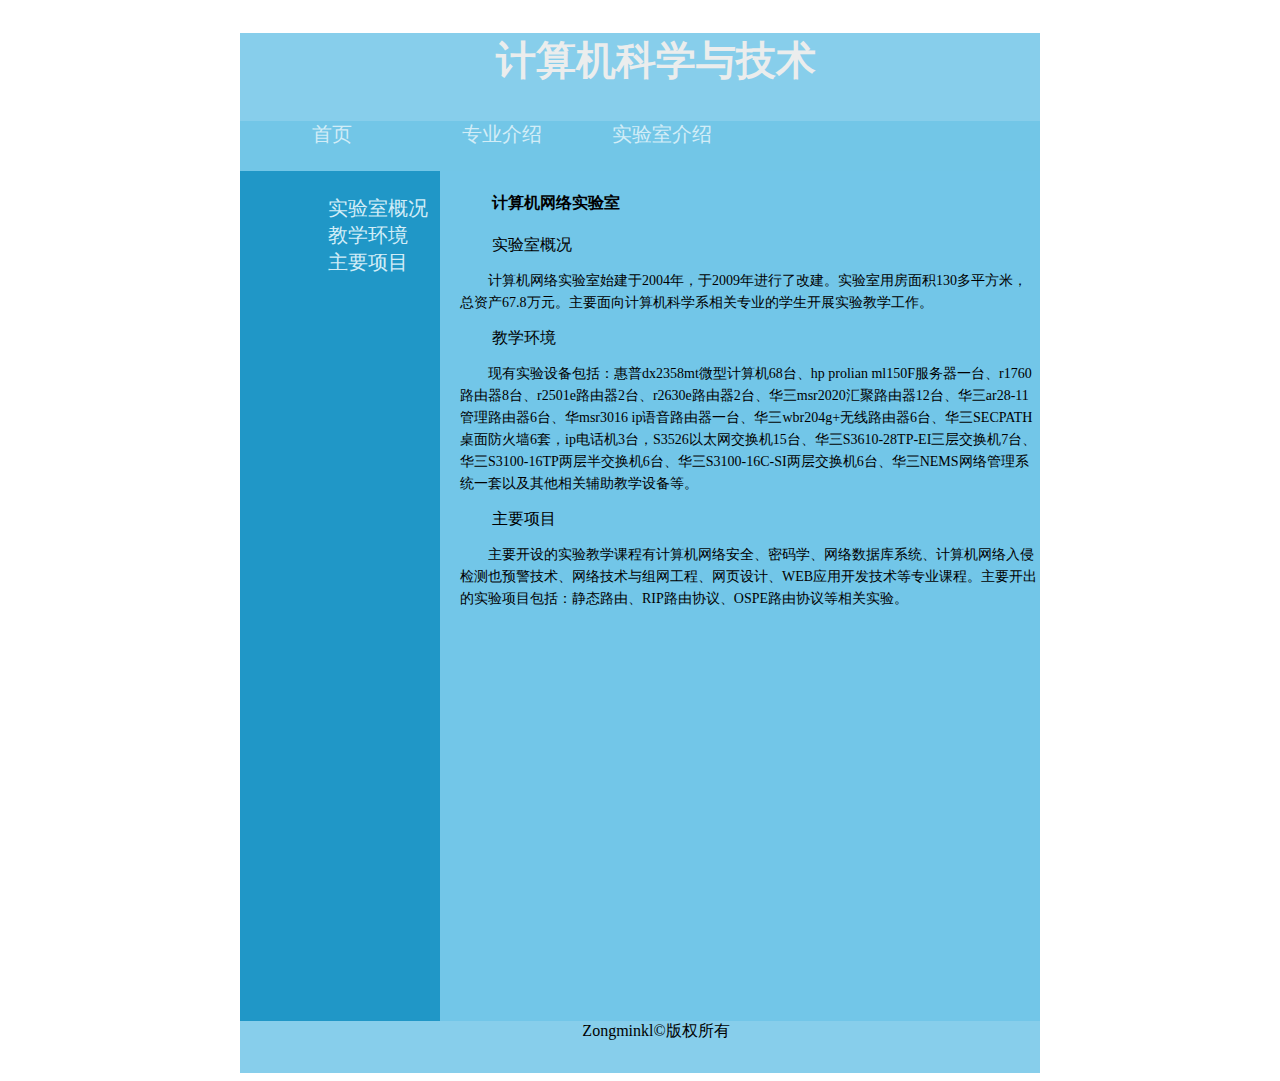
<file: H5/html/lab-introduction.html>
<!doctype html>
<html>
<head>
<meta charset="utf-8">
<title>计算机科学与技术</title>
<style>
    body {
        text-align: center;
    }
    .box {
        background: skyblue;
        width:800px;
        height:1040px;
        margin:0 auto;
    }
    .header {
        background: rgba(113,230,130,0.97)
        width:800;
        height:200;
        text-align: center;
        font-size: 40px;
        color: rgba(235,237,237,1.00)
    }
    .nav {
        width:800;
        height: 80;
        text-align: left;
    }
    .content{
        height:400px;
        width:800px;
        }
    .pic{
        height:50px;
        width:800px;
        background: rgba(71,180,224,0.32);
    }
    .left{
        height: 850px;
        width: 200px;
        background: rgba(32,151,199,1.00);
        font-size: 24px;
        float:left;
    }
    .mid {
        height: 850px;
        width: 20px;
        background: rgba(114,198,232,1.00);
        float:left;
        
    }
    .right{
        height:850px;
        width:580px;
        background: rgba(114,198,232,1.00);
        text-align:center;
        float: right;
    }
    
    .footer {
        width: 800px;
        height: 50px;
        background:skyblue;
        float: left
    }



    .big .nav ul {
	list-style-type: none;
	font-size: 24px;
}
    p {
        font-size:14px;
        font-family: 宋体;
        font-weight: 500;
        line-height: 22px;
        text-indent:2em;
        text-align: left;
    }
    h4 {
        text-align:left;
        text-indent:2em;
    }
    ul li {
        float:left;
        float:left;
        width: 150px;
        font-size:20px;
        list-style:none;
    }
    div {
        font-family: 微软雅黑;
        text-indent:2em;
        text-align: left;
        
    }
    divfooter {
        text-align: center;
        font-size: 16px;
        
    }
    a {
        text-decoration: none;
        color: rgba(210,237,247,1.00);
    }
    a:hover {
        color:#D1B621;
    }
    :target {
        color:red;
    }
    </style>
</head>

<body>
    <div class="box">
    <h2 class="header">计算机科学与技术</h2>
        <div class="nav">
            <ul>
                <li><a href="../index.html">首页</a></li>
                <li><a href="pro-intrudoction.html">专业介绍</a></li>
                <li><a href="lab-introduction.html">实验室介绍</a></li>
            </ul>
        </div>
        <div class="pic"></div>
        <div class="left">
            <ul>
                <li><a href="#gaikuang">实验室概况</a></li>
                <li><a href="#huanjing">教学环境</a></li>
                <li><a href="#xiangmu">主要项目</a></li>
            </ul>
        </div>
        <div class="mid"></div>
        <div class="right">
            <h4>计算机网络实验室</h4>
            <div id="gaikuang">实验室概况</div>
            <p>计算机网络实验室始建于2004年，于2009年进行了改建。实验室用房面积130多平方米，总资产67.8万元。主要面向计算机科学系相关专业的学生开展实验教学工作。</p>
            <div id="huanjing">教学环境</div>
            <p>现有实验设备包括：惠普dx2358mt微型计算机68台、hp prolian ml150F服务器一台、r1760路由器8台、r2501e路由器2台、r2630e路由器2台、华三msr2020汇聚路由器12台、华三ar28-11管理路由器6台、华msr3016 ip语音路由器一台、华三wbr204g+无线路由器6台、华三SECPATH桌面防火墙6套，ip电话机3台，S3526以太网交换机15台、华三S3610-28TP-EI三层交换机7台、华三S3100-16TP两层半交换机6台、华三S3100-16C-SI两层交换机6台、华三NEMS网络管理系统一套以及其他相关辅助教学设备等。</p>
            <div id="xiangmu">主要项目</div>
            <p>主要开设的实验教学课程有计算机网络安全、密码学、网络数据库系统、计算机网络入侵检测也预警技术、网络技术与组网工程、网页设计、WEB应用开发技术等专业课程。主要开出的实验项目包括：静态路由、RIP路由协议、OSPE路由协议等相关实验。</p><br>
        </div>
        <divfooter class="footer">Zongminkl&copy版权所有</divfooter>
    </div>
</body>
</html>
</file>
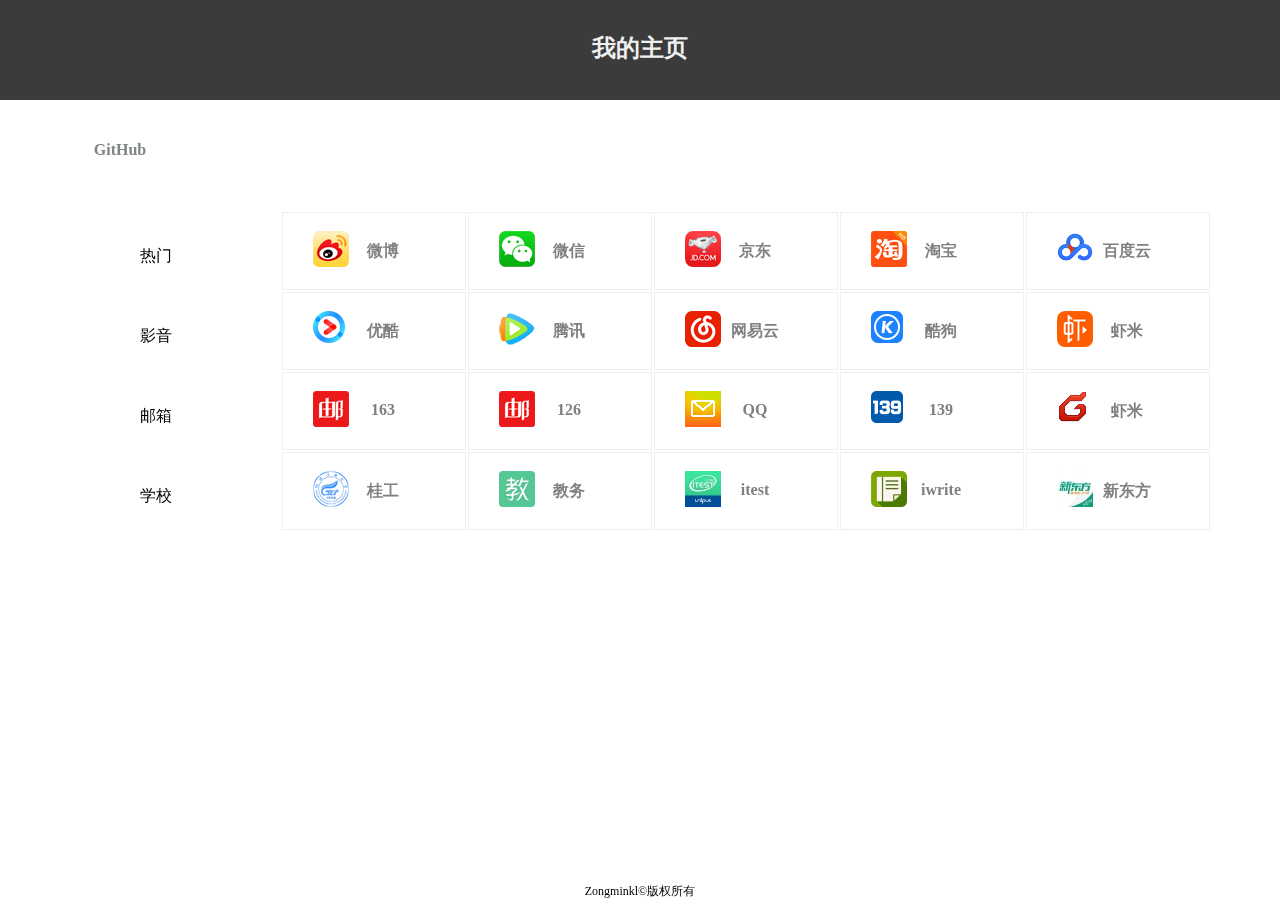
<file: H5/html/website.html>
<!doctype html>
<html>
<head>
<meta charset="utf-8">
<title>我的主页</title>
    <link rel="stylesheet" href="../css/website.css">
</head>

<body>
    <div class="header"><h4>我的主页</h4></div>
    <div class="pic"><div class="git"><a href="https://github.com/MLOVEH/Childhood" title="我的GitHub" target="_blank">GitHub</a></div></div>
    <div class="nav-content">
        <ul>
            <li>热门</li>
            <li>影音</li>
            <li>邮箱</li>
            <li>学校</li>
        </ul>
        <div class="content">
            <table>
                <tr>
                    <td><a href="http://weibo.com/" target="_blank"><div class="a-box"><img src="website-img/icon/weibo.png" alt=""/><div class="hyper">微博</div></div></a></td>
                    <td><a href="https://wx.qq.com/" target="_blank"><div class="a-box"><img src="website-img/icon/wecaht.png" alt=""/><div class="hyper">微信</div></div></a></td>
                    <td><a href="https://jd.com/" target="_blank"><div class="a-box"><img src="website-img/icon/jd.png" alt=""/><div class="hyper">京东</div></div></a></td>
                    <td><a href="https://taobao.com/" target="_blank"><div class="a-box"><img src="website-img/icon/taobao.png" alt=""/><div class="hyper">淘宝</div></div></a></td>
                    <td><a href="https://taobao.com/" target="_blank"><div class="a-box"><img src="website-img/icon/baiduyun.png" alt=""/><div class="hyper">百度云</div></div></a></td>
                </tr>
                <tr>
                    <td><a href="https://youku.com/" target="_blank"><div class="a-box"><img src="website-img/icon/youku.png" alt=""/><div class="hyper">优酷</div></div></a></td>
                    <td><a href="https://v.qq.com/" target="_blank"><div class="a-box"><img src="website-img/icon/tenxunshiping.png" alt=""/><div class="hyper">腾讯</div></div></a></td>
                    <td><a href="http://music.163.com/" target="_blank"><div class="a-box"><img src="website-img/icon/wangyiyun.png" alt=""/><div class="hyper">网易云</div></div></a></td>
                    <td><a href="http://kugou.com/" target="_blank"><div class="a-box"><img src="website-img/icon/kugou.ico" alt=""/><div class="hyper">酷狗</div></div></a></td>
                    <td><a href="http://xiami.com/" target="_blank"><div class="a-box"><img src="website-img/icon/xiami.png" alt=""/><div class="hyper">虾米</div></div></a></td>
                </tr>
                <tr>
                    <td><a href="https://mail.163.com/" target="_blank"><div class="a-box"><img src="website-img/icon/163.png" alt=""/><div class="hyper">163</div></div></a></td>
                    <td><a href="https://mail.126.com/" target="_blank"><div class="a-box"><img src="website-img/icon/163.png" alt=""/><div class="hyper">126</div></div></a></td>
                    <td><a href="https://mail.qq.com/" target="_blank"><div class="a-box"><img src="website-img/icon/QQ_mail.png" alt=""/><div class="hyper">QQ</div></div></a></td>
                    <td><a href="http://mail.10086.cn/" target="_blank"><div class="a-box"><img src="website-img/icon/139-mail.png" alt=""/><div class="hyper">139</div></div></a></td>
                    <td><a href="http://xiami.com/" target="_blank"><div class="a-box"><img src="website-img/icon/fox-mail.png" alt=""/><div class="hyper">虾米</div></div></a></td>
                </tr>
                <tr>
                     <td><a href="http://www.glut.edu.cn/" target="_blank"><div class="a-box"><img src="website-img/icon/glut.png" alt=""/><div class="hyper">桂工</div></div></a></td>
                    <td><a href="http://jwc.glut.edu.cn/" target="_blank"><div class="a-box"><img src="website-img/icon/jiaowu.png" alt=""/><div class="hyper">教务</div></div></a></td>
                    <td><a href="http://itest.glut.edu.cn/" target="_blank"><div class="a-box"><img src="website-img/icon/itest.png" alt=""/><div class="hyper">itest</div></div></a></td>
                    <td><a href="http://iwrite.unipus.cn/" target="_blank"><div class="a-box"><img src="website-img/icon/iwrite.png" alt=""/><div class="hyper">iwrite</div></div></a></td>
                    <td><a href="http://wy.koolearn.com/login/index" target="_blank"><div class="a-box"><img src="website-img/icon/xingdongfang.png" alt=""/><div class="hyper">新东方</div></div></a></td>
                </tr>
            </table>
        </div>
    </div>
    <div class="foot">Zongminkl&copy版权所有</div>
</body>
</html>
</file>
<file: H5/css/website.css>
/*website-css*/
.header {
            position: fixed;
            width:100%;
            height:100px;
            left:0;
            top:0;
            min-width: 1000px;
            text-align: center;
            font-size: 24px;
            color:#F0F0F0;
            background: #3B3B3B;
            font-family: 微软雅黑;
    }
.pic{
            position: fixed;
            width:100%;
            height:100px;
            left:0;
            top:100px;
}
.git {
    width: 240px;
    height: 100px;
    line-height: 100px;
    text-align: center;
}
.git a{
    color: #7F8486;
}
.nav-content {
            margin:0px auto;
            background-size: cover;
            position:fixed;
            top:200px;
            left:100px;
            width:100%;
            height:100%;
            min-width: 1000px;
            z-index:-10;
            zoom: 1;
            background-position: center 0;
        }
.content {
            margin:0px auto;
            background-size: cover;
            position:absolute;
            top:10px;
            left:160px;
            width:100%;
            height:100%;
            min-width: 800px;
            min-height: 320px;
            z-index:-10;
            zoom: 1;
            background-position: center 0;
}
.a-box {
            margin:0px auto;
            background-size: cover;
            position:absolute;
            left: 30px;
            top:10px;
            width:160px;
            height:60px;
            text-align: left;
            z-index:-10;
            zoom: 1;
            float: left;
}
.hyper {
            margin:0px auto;
            background-size: cover;
            position:absolute;
            left: 10px;
            top:18px;
            width:120px;
            height:36px;
            text-align: center;
            z-index:-10;
            zoom: 1;
            float: left;
}
.foot {
            position:fixed;
            bottom:0;
            width:100%;
            text-align: center;
            font-size: 12px;
            font-family: 微软雅黑;
        }
.nav ul, li {
    line-height: 80px;
    display: block;
    height: auto;
    width: 100px;
    list-style:none;
}
.nav,ul {
    display: block;
    height: auto;
    width: 120px;
    list-style:none;
}
.content table tr, td {
    position: relative;
    border: 1px solid #EFEFEF;
    margin: 0 auto;
    width: 180px;
    height: 74px;
    left: 10px;
}
img {
    position: absolute;
    top:8px;
}
span {
    text-align: right;
}
body {
    
    margin:0px auto;
    background-size: cover;
    position:fixed;
    top: 0;
    left: 0;
    width:100%;
    height:100%;
    min-width: 1000px;
    z-index:-10;
    zoom: 1;
    background-color: #fff;
    background-repeat: no-repeat;
    background-size: cover;
    -webkit-background-size: cover;
    -o-background-size: cover;
    background-position: center 0;
        }

a {
    text-decoration: none;
        font-weight:700;
        font-size:16px;
        width:100%;
        height: 100%;
        color: gray;
        display: block;
}
a:hover {
    color: red;
    font-size: 18px;
    background-color: rgba(238,208,205,0.40);
    }
a:active {
    font-size: 20px;
    color:green;
        }
</file>
